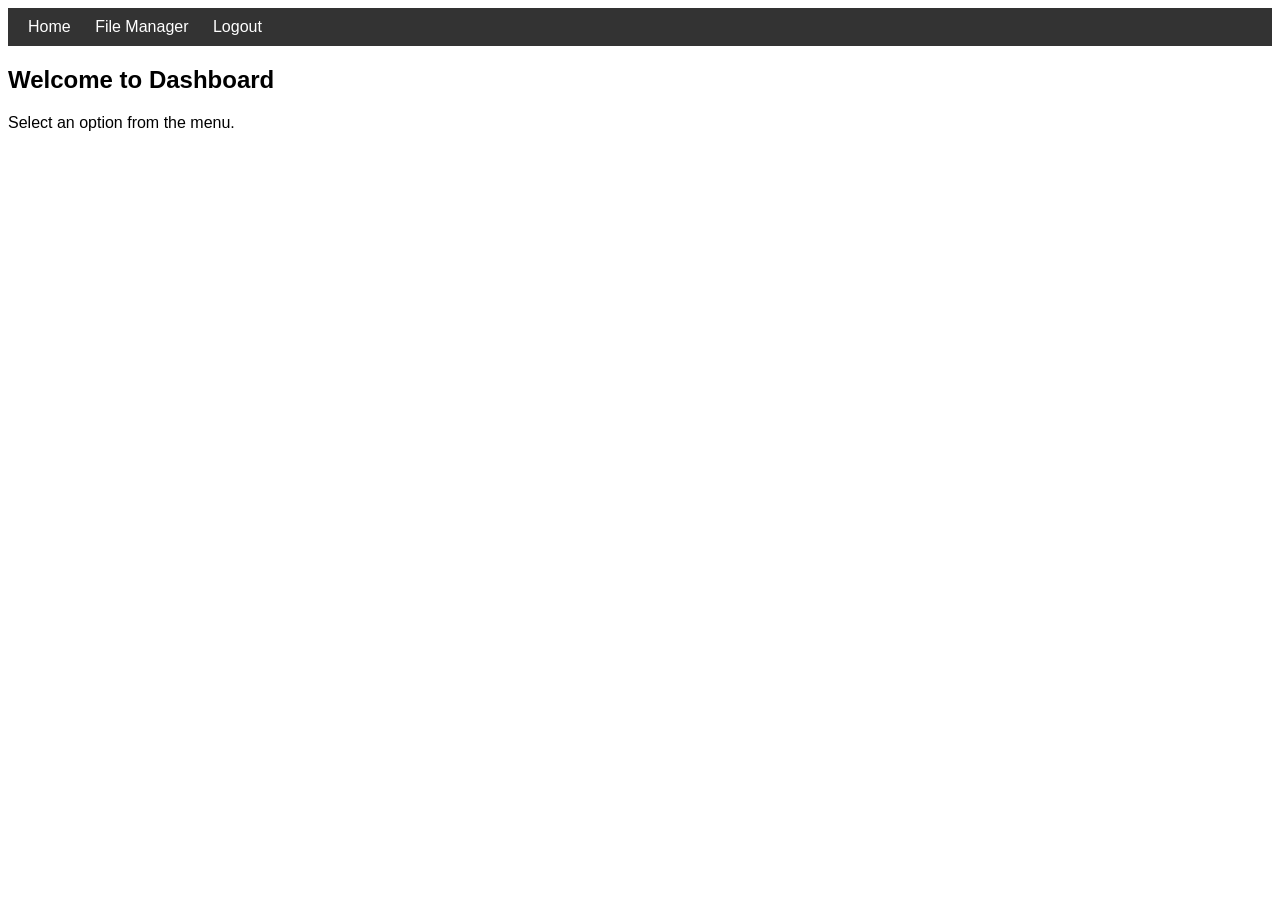
<file: Dashboard.html>
<!DOCTYPE html>
<html>
<head>
    <title>Dashboard</title>
    <style>
        body { font-family: Arial; }
        nav { background: #333; padding: 10px; }
        nav a {
            color: white;
            margin: 10px;
            text-decoration: none;
        }
    </style>
</head>
<body>

<nav>
    <a href="dashboard.html">Home</a>
    <a href="filemanager.html">File Manager</a>
    <a href="login.html">Logout</a>
</nav>

<h2>Welcome to Dashboard</h2>
<p>Select an option from the menu.</p>

</body>
</html>
</file>
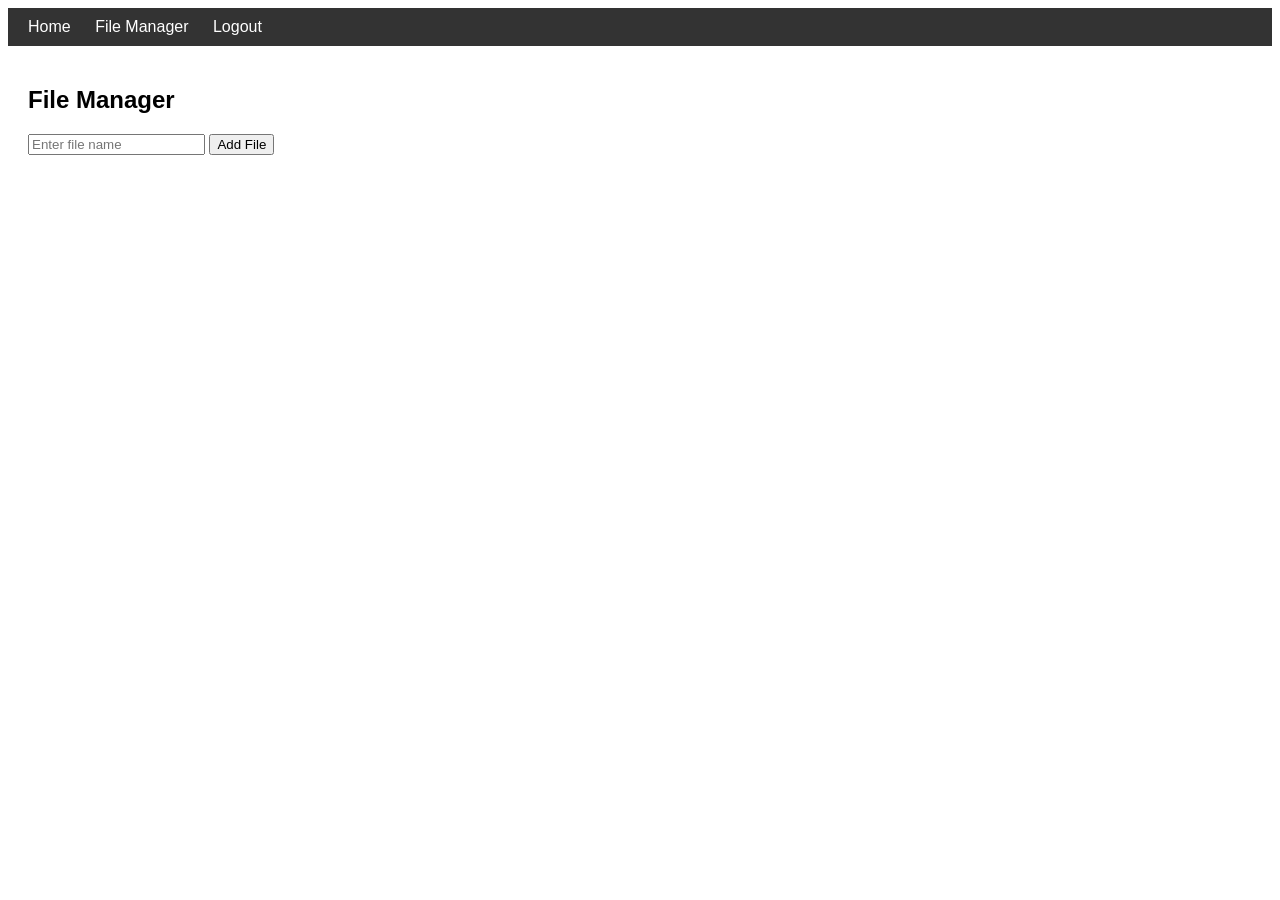
<file: Files.html>
<!DOCTYPE html>
<html>
<head>
    <title>File Manager</title>
    <style>
        body { font-family: Arial; }
        nav {
            background: #333;
            padding: 10px;
        }
        nav a {
            color: white;
            margin: 10px;
            text-decoration: none;
        }
        .container {
            padding: 20px;
        }
        ul {
            list-style: none;
        }
        li {
            padding: 10px;
            background: #eee;
            margin: 5px 0;
        }
    </style>
</head>
<body>

<nav>
    <a href="dashboard.html">Home</a>
    <a href="files.html">File Manager</a>
    <a href="login.html">Logout</a>
</nav>

<div class="container">
    <h2>File Manager</h2>

    <input type="text" id="filename" placeholder="Enter file name">
    <button onclick="addFile()">Add File</button>

    <ul id="fileList"></ul>
</div>

<script>
function addFile() {
    let name = document.getElementById("filename").value;
    if(name === "") return;

    let li = document.createElement("li");
    li.textContent = name;

    li.onclick = function() {
        this.remove();
    };

    document.getElementById("fileList").appendChild(li);
    document.getElementById("filename").value = "";
}
</script>

</body>
</html>
</file>
